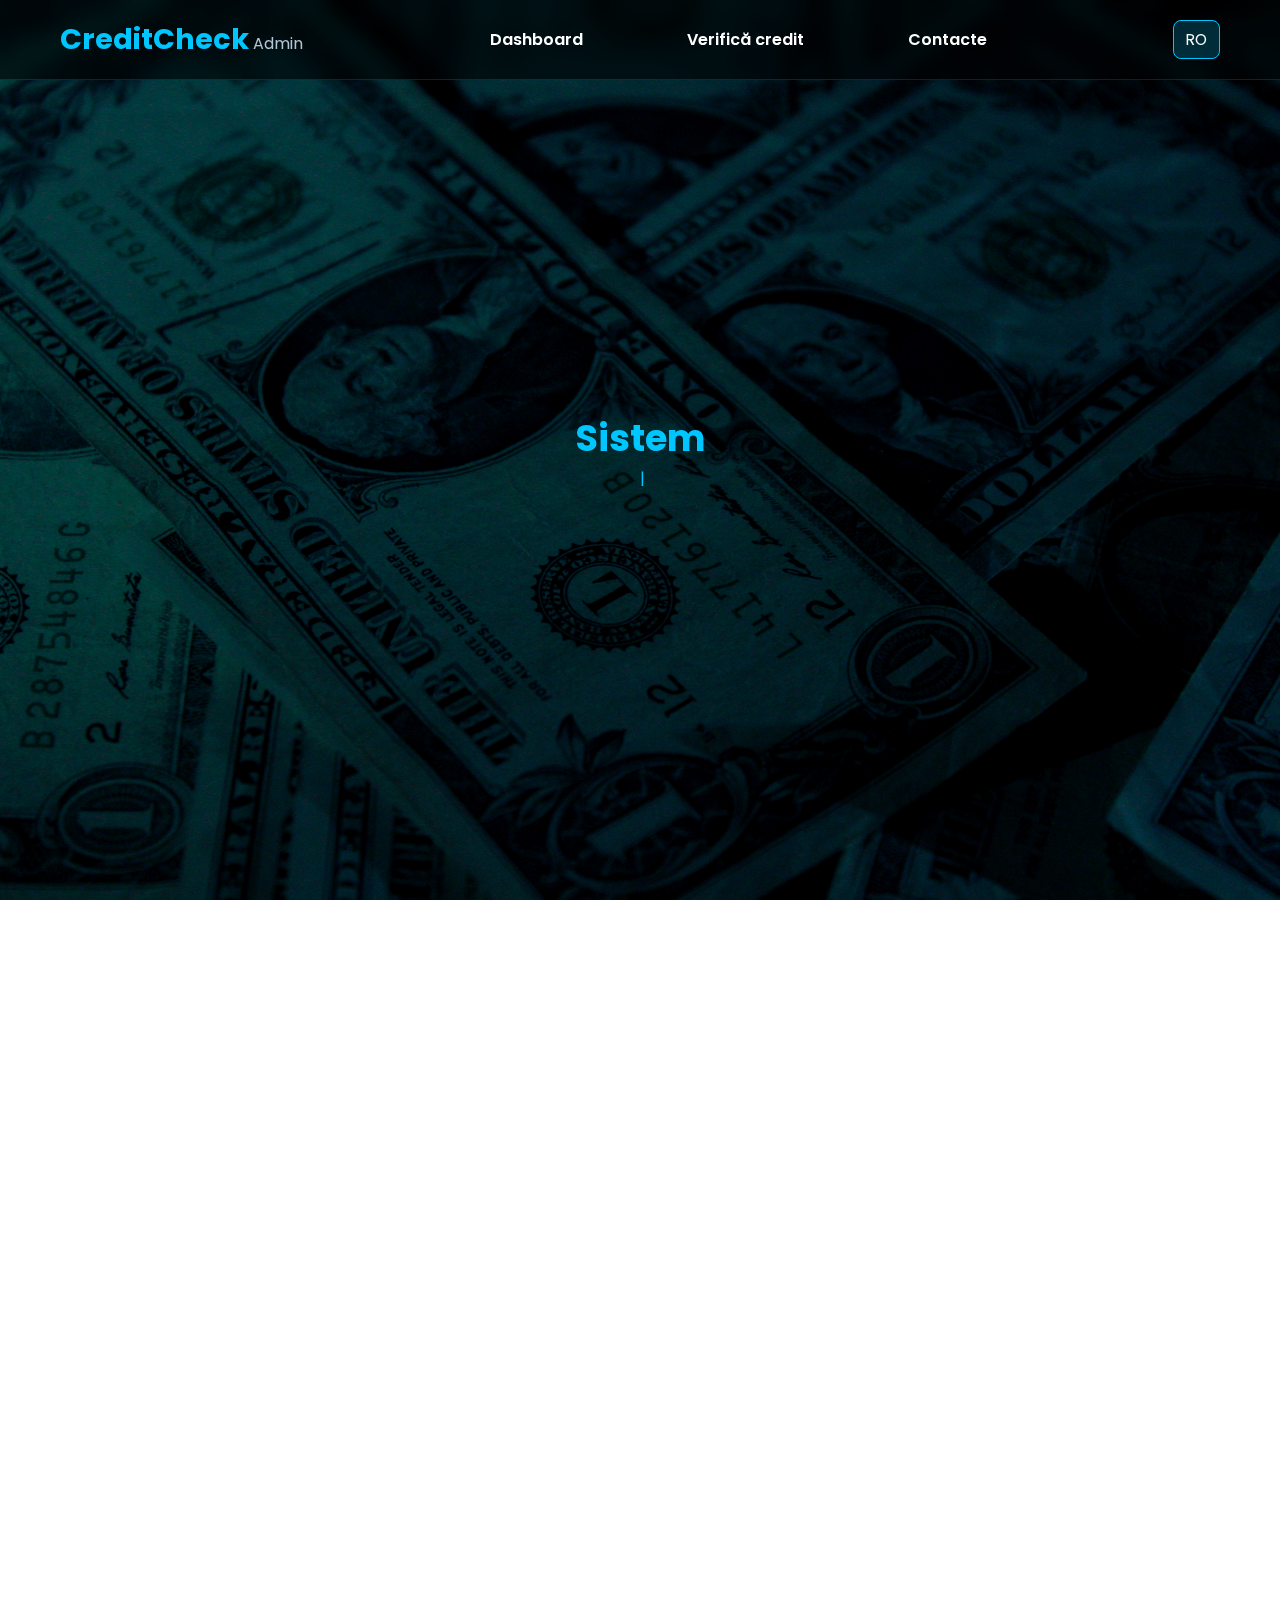
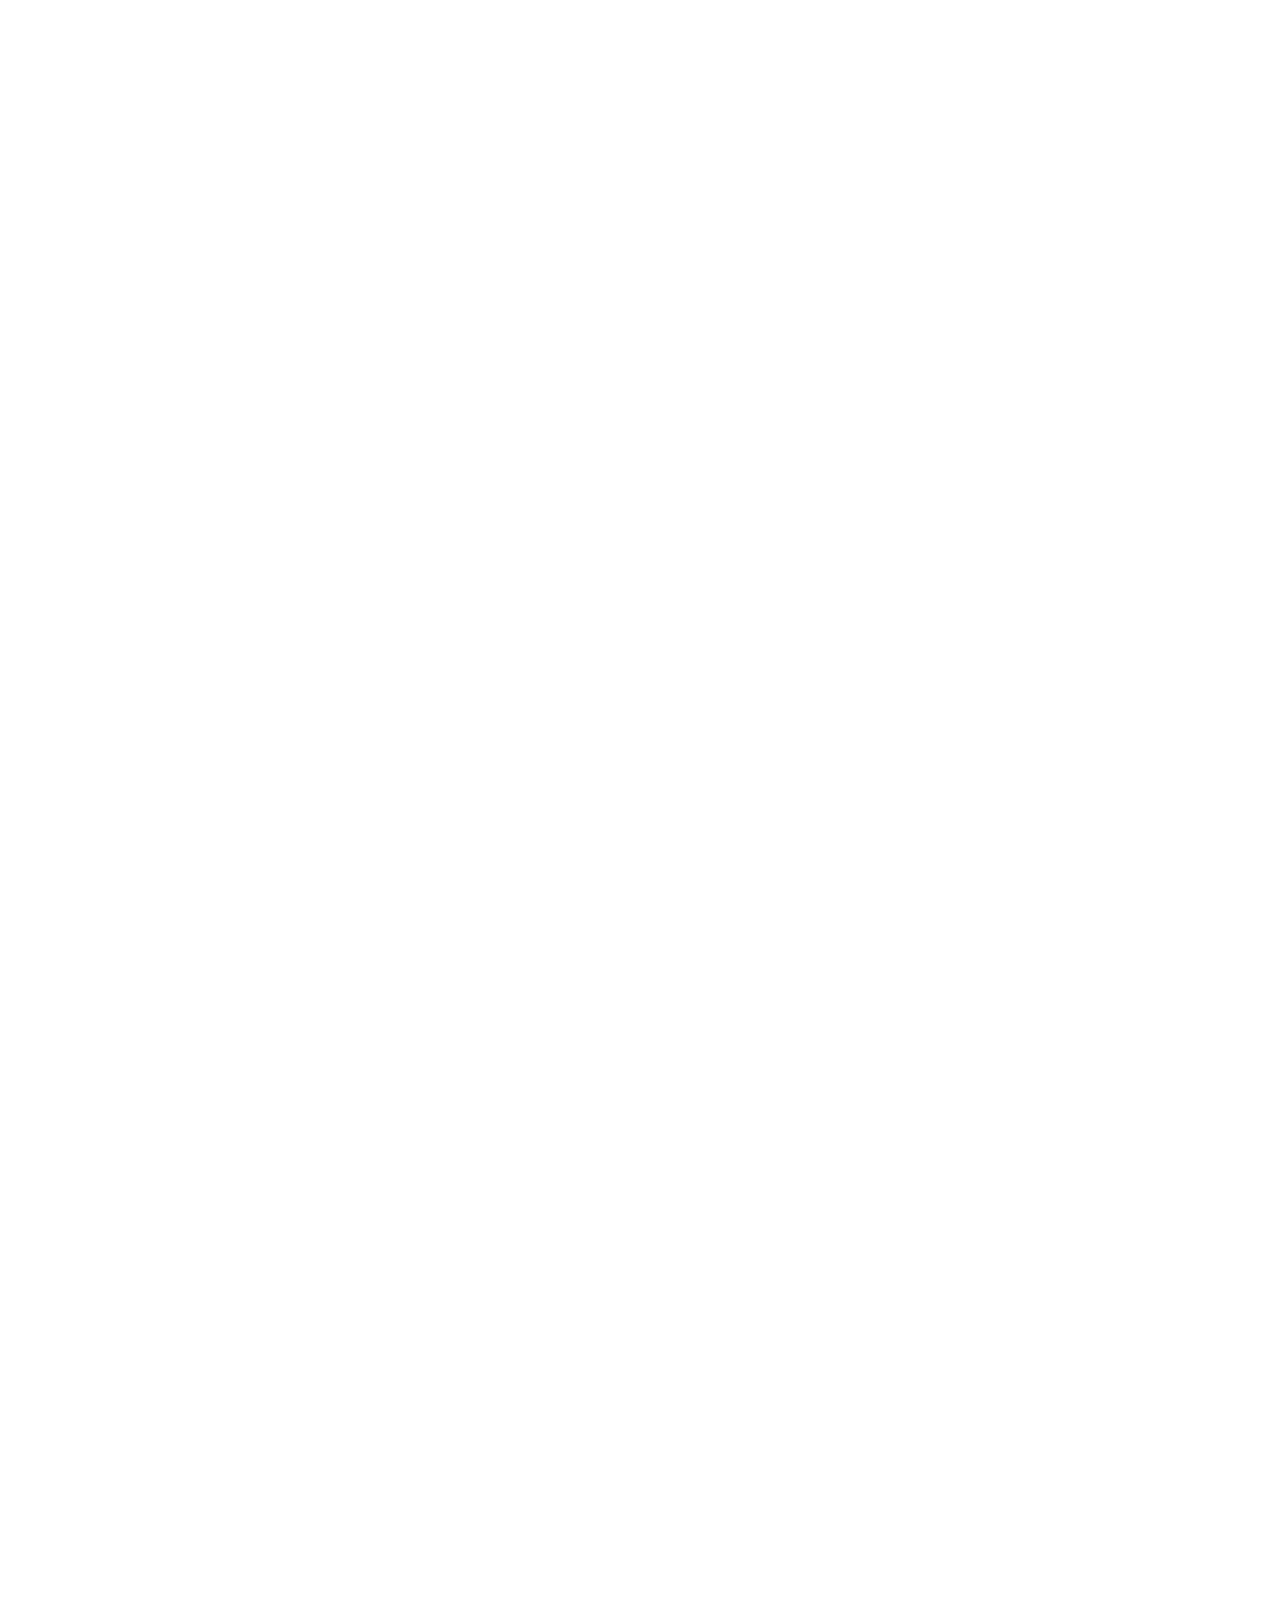
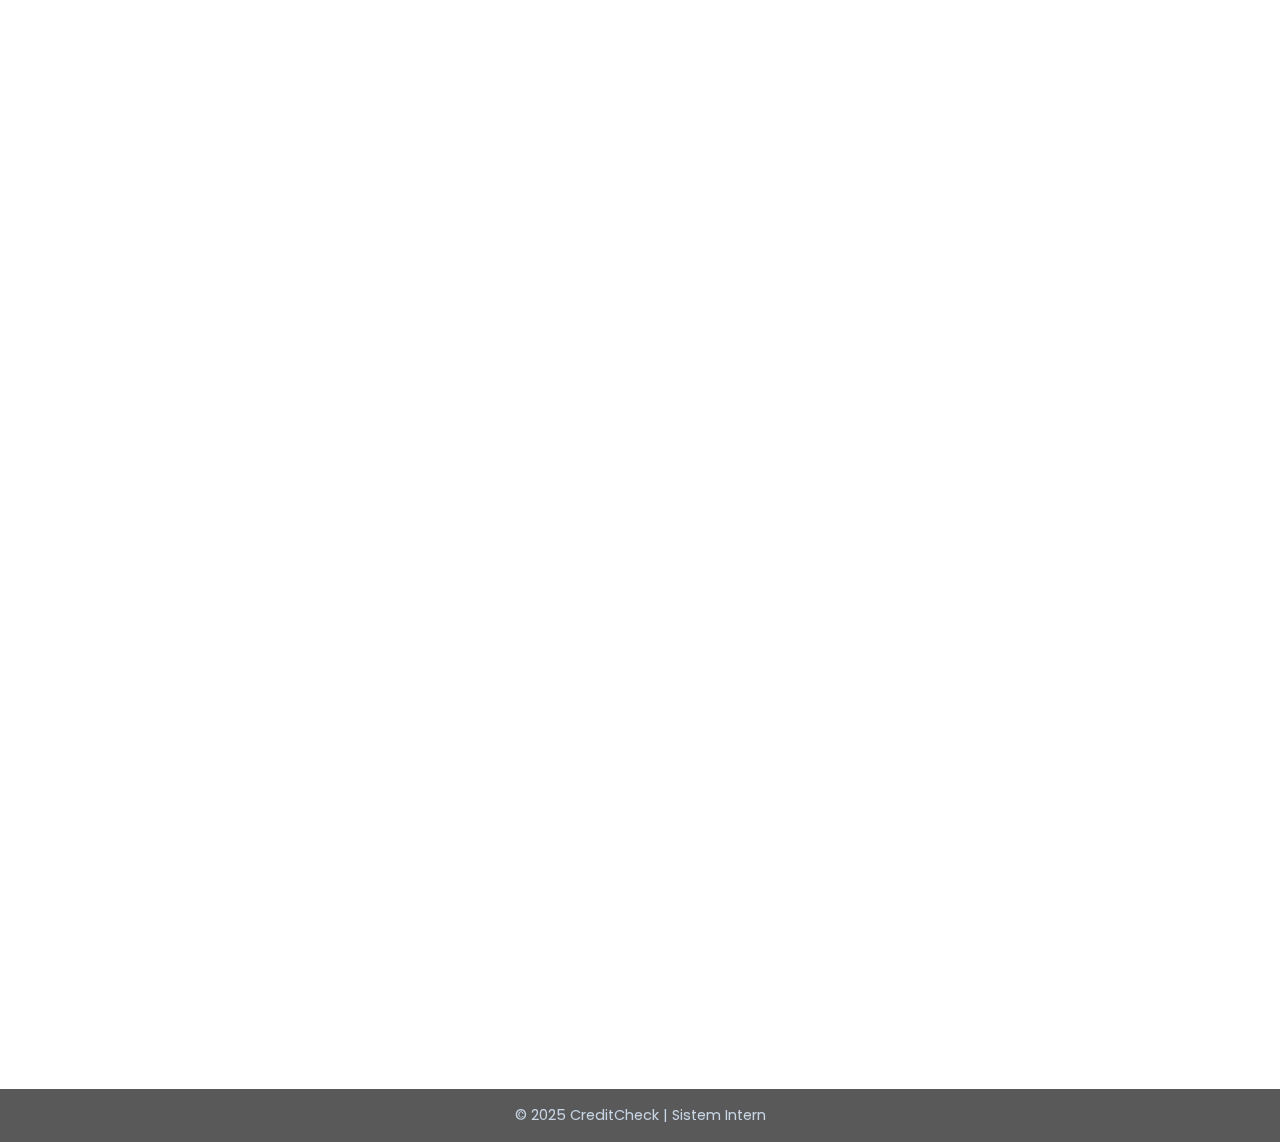
<file: index.html>
<!DOCTYPE html>
<html lang="ro">
<head>
  <meta charset="UTF-8">
  <meta name="viewport" content="width=device-width, initial-scale=1.0">
  <title>CreditCheck – Sistem Intern</title>
  <link href="https://fonts.googleapis.com/css2?family=Poppins:wght@300;500;700&display=swap" rel="stylesheet">
  <link rel="stylesheet" href="style.css">
  <script defer src="script.js"></script>
</head>
<body>
  <header class="navbar" id="navbar">
    <div class="logo">CreditCheck<span class="sub"> Admin</span></div>
    <nav id="menu">
      <button data-key="dashboard" type="button"></button>
      <button data-key="form" type="button"></button>
      <button data-key="contact" type="button"></button>
    </nav>
    <div id="language-switch">
      <select id="language-selector" onchange="setLanguage(this.value)">
        <option value="ro">RO</option>
        <option value="en">EN</option>
        <option value="ru">RU</option>
      </select>
    </div>
  </header>

  <section id="dashboard" class="fade">
    <div class="content home-content">
      <h1 id="welcome-text"></h1><span class="cursor">|</span>
    </div>
  </section>

  <section id="form" class="fade">
    <div class="content">
      <h2 id="form-title"></h2>
      
      <div class="info-banner" id="info-banner"></div>
      
      <form id="loanForm">
        <div class="section">
          <h2 class="section-title" id="section-client">Informații Client</h2>
          
          <div class="form-row">
            <div class="form-group">
              <label for="segment"><span id="label-segment">Segment Client</span> <span class="required">*</span></label>
              <select id="segment" name="segment" required>
                <option value="" id="opt-select-segment">Selectați segmentul</option>
                <option value="Retail" id="opt-retail">Retail</option>
                <option value="Micro" id="opt-micro">Micro</option>
                <option value="SME" id="opt-sme">IMM (Small and Medium Enterprise)</option>
              </select>
            </div>

            <div class="form-group">
              <label for="region"><span id="label-region">Regiunea</span> <span class="required">*</span></label>
              <select id="region" name="region" required>
                <option value="" id="opt-select-region">Selectați regiunea</option>
                <option value="Chișinău">Chișinău</option>
                <option value="Bălți">Bălți</option>
                <option value="UTA Găgăuzia">UTA Găgăuzia</option>
                <option value="Anenii Noi">Anenii Noi</option>
                <option value="Basarabeasca">Basarabeasca</option>
                <option value="Briceni">Briceni</option>
                <option value="Cahul">Cahul</option>
                <option value="Cantemir">Cantemir</option>
                <option value="Cimișlia">Cimișlia</option>
                <option value="Criuleni">Criuleni</option>
                <option value="Călărași">Călărași</option>
                <option value="Căușeni">Căușeni</option>
                <option value="Dondușeni">Dondușeni</option>
                <option value="Drochia">Drochia</option>
                <option value="Dubăsari">Dubăsari</option>
                <option value="Edineț">Edineț</option>
                <option value="Florești">Florești</option>
                <option value="Fălești">Fălești</option>
                <option value="Glodeni">Glodeni</option>
                <option value="Hîncești">Hîncești</option>
                <option value="Ialoveni">Ialoveni</option>
                <option value="Leova">Leova</option>
                <option value="Nisporeni">Nisporeni</option>
                <option value="Ocnița">Ocnița</option>
                <option value="Orhei">Orhei</option>
                <option value="Rezina">Rezina</option>
                <option value="Rîșcani">Rîșcani</option>
                <option value="Soroca">Soroca</option>
                <option value="Strășeni">Strășeni</option>
                <option value="Sîngerei">Sîngerei</option>
                <option value="Taraclia">Taraclia</option>
                <option value="Telenești">Telenești</option>
                <option value="Ungheni">Ungheni</option>
                <option value="Șoldănești">Șoldănești</option>
                <option value="Ștefan Vodă">Ștefan Vodă</option>
              </select>
            </div>
          </div>

          <div class="form-row">
            <div class="form-group">
              <label><span id="label-urban">Tip Reședință</span> <span class="required">*</span></label>
              <div class="checkbox-group">
                <input type="checkbox" id="urban" name="urban" value="1">
                <label for="urban" id="label-urban-check">Urban (bifați dacă client din zona urbană)</label>
              </div>
            </div>

            <div class="form-group">
              <label for="employer_sector"><span id="label-employer">Sector de Angajare</span> <span class="required">*</span></label>
              <select id="employer_sector" name="employer_sector" required>
                <option value="" id="opt-select-employer">Selectați sectorul</option>
                <option value="Public" id="opt-public">Public</option>
                <option value="Private" id="opt-private">Privat</option>
                <option value="Agriculture" id="opt-agriculture">Agricultură</option>
                <option value="Trade" id="opt-trade">Comerț</option>
                <option value="Construction" id="opt-construction">Construcții</option>
                <option value="IT" id="opt-it">IT</option>
                <option value="Services" id="opt-services">Servicii</option>
              </select>
            </div>
          </div>
        </div>

        <div class="section">
          <h2 class="section-title" id="section-loan">Detalii Împrumut</h2>
          
          <div class="form-row">
            <div class="form-group">
              <label for="loan_type"><span id="label-loan-type">Tip Credit</span> <span class="required">*</span></label>
              <select id="loan_type" name="loan_type" required>
                <option value="" id="opt-select-loan">Selectați tipul</option>
                <option value="Consumer" id="opt-consumer">Consum</option>
                <option value="Mortgage" id="opt-mortgage">Ipotecar</option>
                <option value="Auto" id="opt-auto">Auto</option>
                <option value="SME Working Capital" id="opt-sme-wc">Capital de Lucru IMM</option>
                <option value="SME Investment" id="opt-sme-inv">Investiții IMM</option>
                <option value="Agri Seasonal" id="opt-agri">Agricol Sezonier</option>
              </select>
            </div>

            <div class="form-group">
              <label for="currency"><span id="label-currency">Moneda</span> <span class="required">*</span></label>
              <select id="currency" name="currency" required>
                <option value="" id="opt-select-currency">Selectați moneda</option>
                <option value="MDL" id="opt-mdl">MDL (Leu Moldovenesc)</option>
                <option value="EUR" id="opt-eur">EUR (Euro)</option>
                <option value="USD" id="opt-usd">USD (Dolar American)</option>
              </select>
            </div>
          </div>

          <div class="form-row">
            <div class="form-group">
              <label for="loan_amount_ccy"><span id="label-loan-amount">Suma Împrumutului</span> <span class="required">*</span></label>
              <input type="number" id="loan_amount_ccy" name="loan_amount_ccy" 
                     step="0.001" required
                     placeholder="Ex: 50000">
              <span class="help-text" id="help-loan-amount">În moneda selectată</span>
            </div>

            <div class="form-group">
              <label for="loan_amount_mdl"><span id="label-loan-amount-mdl">Suma Împrumutului (MDL)</span> <span class="required">*</span></label>
              <input type="number" id="loan_amount_mdl" name="loan_amount_mdl" 
                     step="0.001" required
                     placeholder="Ex: 50000">
              <span class="help-text" id="help-loan-amount-mdl">Suma în MDL</span>
            </div>
          </div>

          <div class="form-row">
            <div class="form-group">
              <label for="tenor_months"><span id="label-tenor">Perioada (luni)</span> <span class="required">*</span></label>
              <input type="number" id="tenor_months" name="tenor_months" 
                     required
                     placeholder="Ex: 24">
              <span class="help-text" id="help-tenor">Perioada în luni</span>
            </div>

            <div class="form-group">
              <label for="interest_rate_annual"><span id="label-interest">Rata Dobânzii Anuală (%)</span> <span class="required">*</span></label>
              <input type="number" id="interest_rate_annual" name="interest_rate_annual" 
                     step="0.001" required
                     placeholder="Ex: 8.5">
              <span class="help-text" id="help-interest">Rata anuală în procente</span>
            </div>
          </div>

          <div class="form-row">
            <div class="form-group">
              <label for="origination_date"><span id="label-orig-date">Data Acordării</span> <span class="required">*</span></label>
              <input type="date" id="origination_date" name="origination_date" required>
            </div>

            <div class="form-group">
              <label for="inflation_at_origination"><span id="label-inflation">Inflație la Acordare (%)</span> <span class="required">*</span></label>
              <input type="number" id="inflation_at_origination" name="inflation_at_origination" 
                     step="0.001" required
                     placeholder="Ex: 7.5">
              <span class="help-text" id="help-inflation">Rata inflației la momentul acordării</span>
            </div>
          </div>

          <div class="form-row">
            <div class="form-group">
              <label for="policy_rate_at_origination"><span id="label-policy-rate">Rata Politicii Monetare (%)</span> <span class="required">*</span></label>
              <input type="number" id="policy_rate_at_origination" name="policy_rate_at_origination" 
                     step="0.001" required
                     placeholder="Ex: 6.5">
              <span class="help-text" id="help-policy-rate">Rata BNM la momentul acordării</span>
            </div>
          </div>
        </div>

        <div class="section">
          <h2 class="section-title" id="section-collateral">Garanții</h2>
          
          <div class="form-row">
            <div class="form-group">
              <label for="collateral_type"><span id="label-collateral-type">Tip Garanție</span></label>
              <select id="collateral_type" name="collateral_type">
                <option value="" id="opt-no-collateral">Fără garanție</option>
                <option value="Guarantor" id="opt-guarantor-coll">Garanție Personală</option>
                <option value="Car" id="opt-car">Autovehicul</option>
                <option value="RealEstate" id="opt-realestate">Imobil</option>
                <option value="Equipment" id="opt-equipment">Echipament</option>
              </select>
            </div>

            <div class="form-group">
              <label for="ltv"><span id="label-ltv">Raport LTV (Loan-to-Value)</span> <span class="required">*</span></label>
              <input type="number" id="ltv" name="ltv" 
                     step="0.001" required
                     placeholder="Ex: 0.75">
              <span class="help-text" id="help-ltv">Raportul împrumut/valoare (0 = fără garanție)</span>
            </div>
          </div>

          <div class="form-row">
            <div class="form-group">
              <label><span id="label-guarantor">Garant Prezent</span></label>
              <div class="checkbox-group">
                <input type="checkbox" id="guarantor_present" name="guarantor_present" value="1">
                <label for="guarantor_present" id="label-guarantor-check">Client are garant</label>
              </div>
            </div>
          </div>
        </div>

        <div class="section">
          <h2 class="section-title" id="section-financial">Informații Financiare</h2>
          
          <div class="form-row">
            <div class="form-group">
              <label for="monthly_income_mdl"><span id="label-income">Venit Lunar (MDL)</span> <span class="required">*</span></label>
              <input type="number" id="monthly_income_mdl" name="monthly_income_mdl" 
                     step="0.001" required
                     placeholder="Ex: 8000">
              <span class="help-text" id="help-income">Venitul lunar în MDL</span>
            </div>

            <div class="form-group">
              <label for="remittances_share_income"><span id="label-remittances">Ponderea Remitențelor</span> <span class="required">*</span></label>
              <input type="number" id="remittances_share_income" name="remittances_share_income" 
                     step="0.001" required
                     placeholder="Ex: 0.25">
              <span class="help-text" id="help-remittances">Între 0 și 1 (25% = 0.25)</span>
            </div>
          </div>

          <div class="form-row">
            <div class="form-group">
              <label for="dti"><span id="label-dti">DTI (Debt-to-Income)</span> <span class="required">*</span></label>
              <input type="number" id="dti" name="dti" 
                     step="0.0001" required
                     placeholder="Ex: 0.35">
              <span class="help-text" id="help-dti">Raport datorii/venit</span>
            </div>

            <div class="form-group">
              <label for="pti"><span id="label-pti">PTI (Payment-to-Income)</span> <span class="required">*</span></label>
              <input type="number" id="pti" name="pti" 
                     step="0.0001" required
                     placeholder="Ex: 0.30">
              <span class="help-text" id="help-pti">Raport plată/venit</span>
            </div>
          </div>

          <div class="form-row">
            <div class="form-group">
              <label><span id="label-salary">Proiect Salarial</span></label>
              <div class="checkbox-group">
                <input type="checkbox" id="salary_project" name="salary_project" value="1">
                <label for="salary_project" id="label-salary-check">Salariul este plătit prin bancă</label>
              </div>
            </div>
          </div>
        </div>

        <div class="section">
          <h2 class="section-title" id="section-history">Istoric Credit</h2>
          
          <div class="form-row">
            <div class="form-group">
              <label for="num_loans_bureau"><span id="label-num-loans">Număr Împrumuturi Anterioare</span> <span class="required">*</span></label>
              <input type="number" id="num_loans_bureau" name="num_loans_bureau" 
                     required
                     placeholder="Ex: 2">
              <span class="help-text" id="help-num-loans">Număr de împrumuturi anterioare</span>
            </div>

            <div class="form-group">
              <label for="credit_bureau_score"><span id="label-credit-score">Scor de Credit</span> <span class="required">*</span></label>
              <input type="number" id="credit_bureau_score" name="credit_bureau_score" 
                     required
                     placeholder="Ex: 680">
              <span class="help-text" id="help-credit-score">Scor de credit (mai mare = risc mai mic)</span>
            </div>
          </div>

          <div class="form-row">
            <div class="form-group">
              <label><span id="label-arrears">Restanțe Anterioare</span></label>
              <div class="checkbox-group">
                <input type="checkbox" id="previous_dpd_30" name="previous_dpd_30" value="1">
                <label for="previous_dpd_30" id="label-dpd30">Restanță ≥30 zile</label>
              </div>
              <div class="checkbox-group" style="margin-top: 10px;">
                <input type="checkbox" id="previous_dpd_60" name="previous_dpd_60" value="1">
                <label for="previous_dpd_60" id="label-dpd60">Restanță ≥60 zile</label>
              </div>
            </div>
          </div>
        </div>

        <div class="button-group">
          <button type="reset" class="btn-secondary" id="btn-reset">Resetare</button>
          <button type="submit" class="btn-primary" id="btn-submit">Trimite Cererea</button>
        </div>
      </form>
    </div>
  </section>

  <section id="contact" class="fade">
    <div class="content">
      <h2 id="contact-title"></h2>
      <p id="contact-email"></p>
      <p id="contact-risk"></p>
      <p id="contact-it"></p>
    </div>
  </section>

  <footer>
    <p id="footer-text"></p>
  </footer>
</body>
</html>
</file>
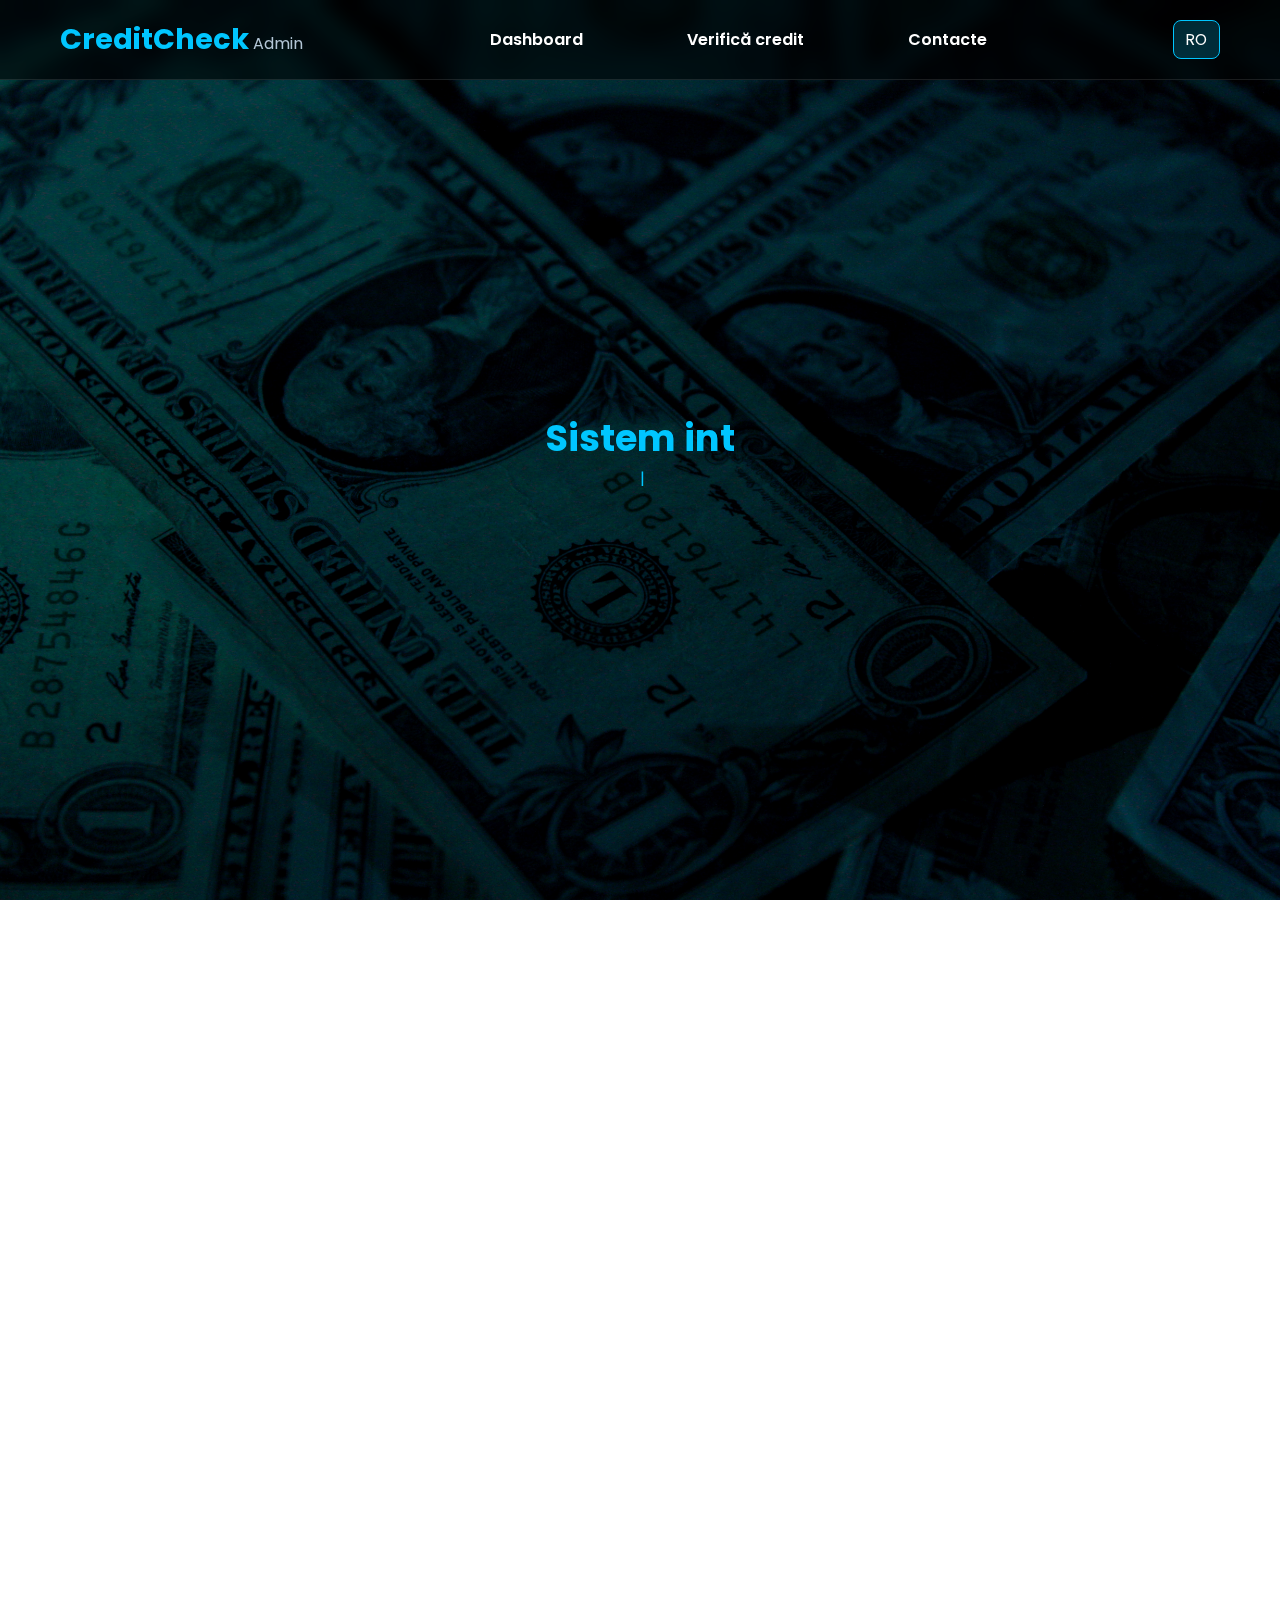
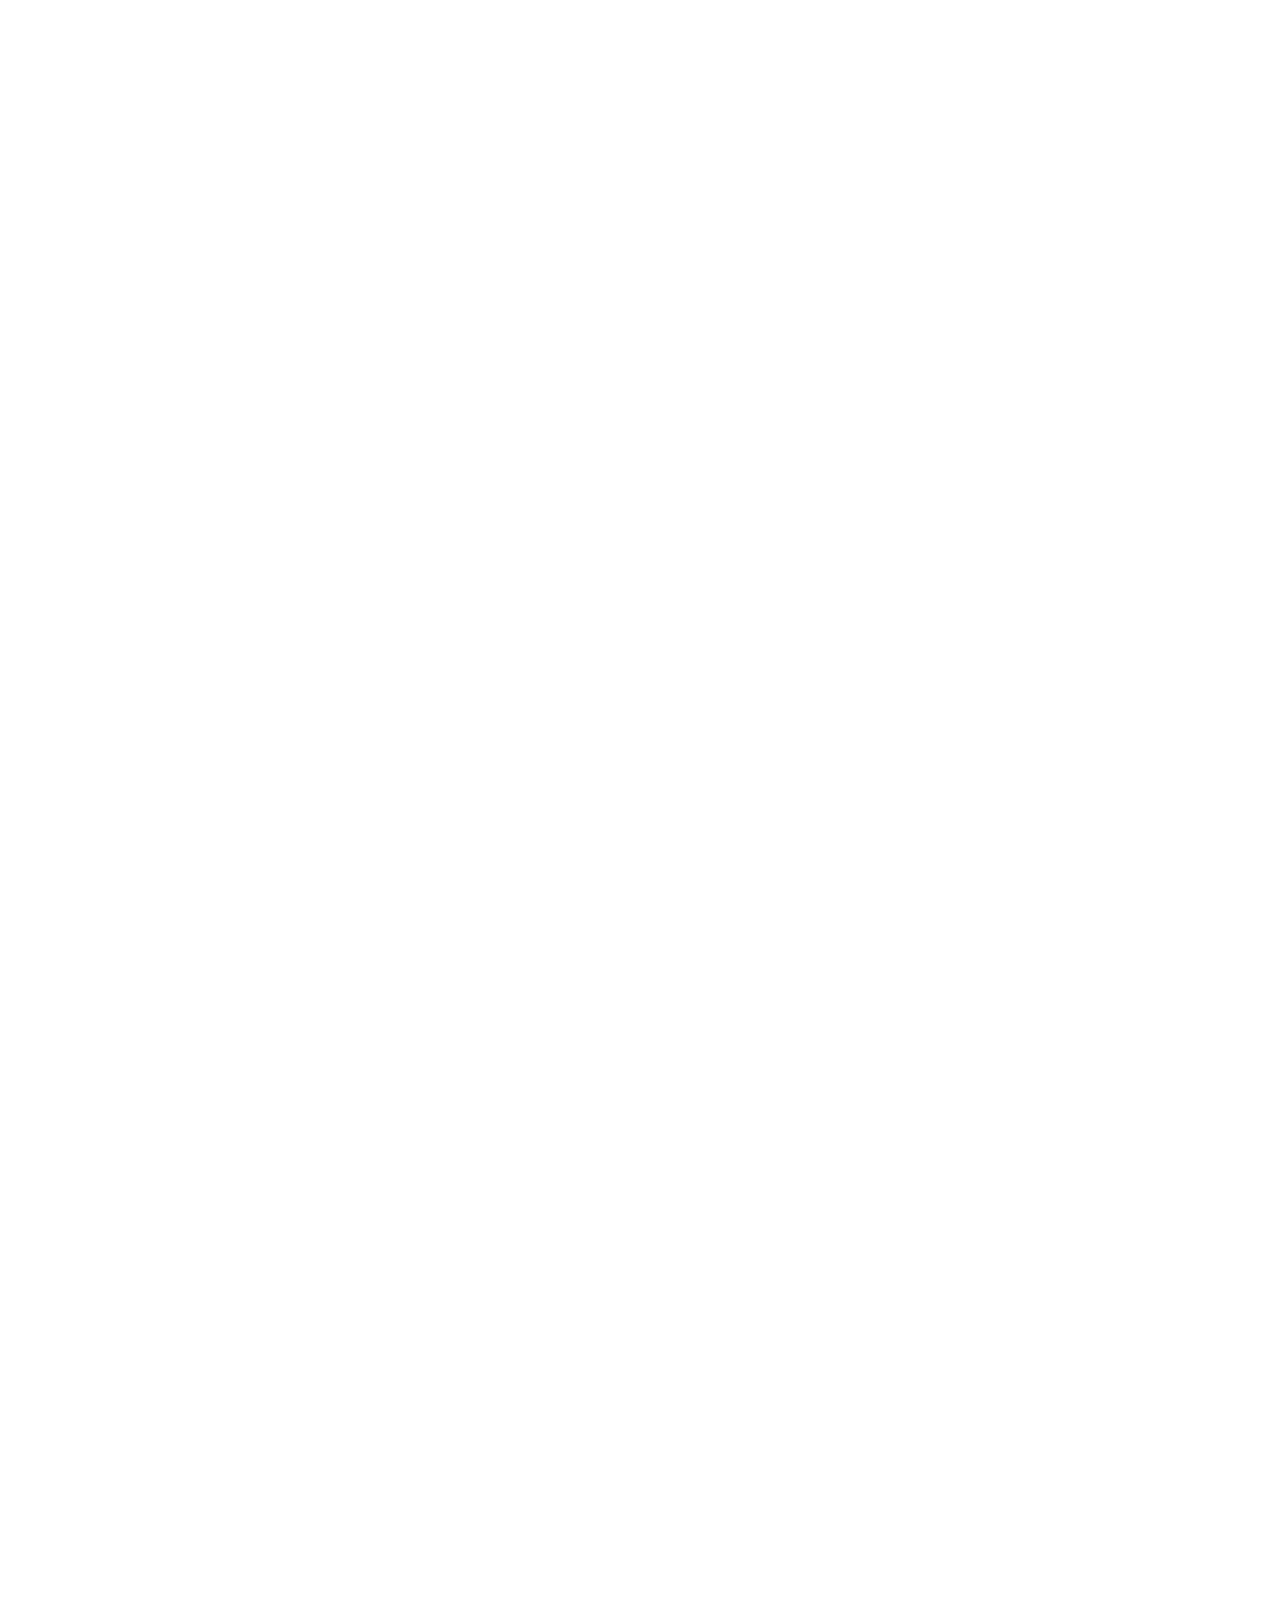
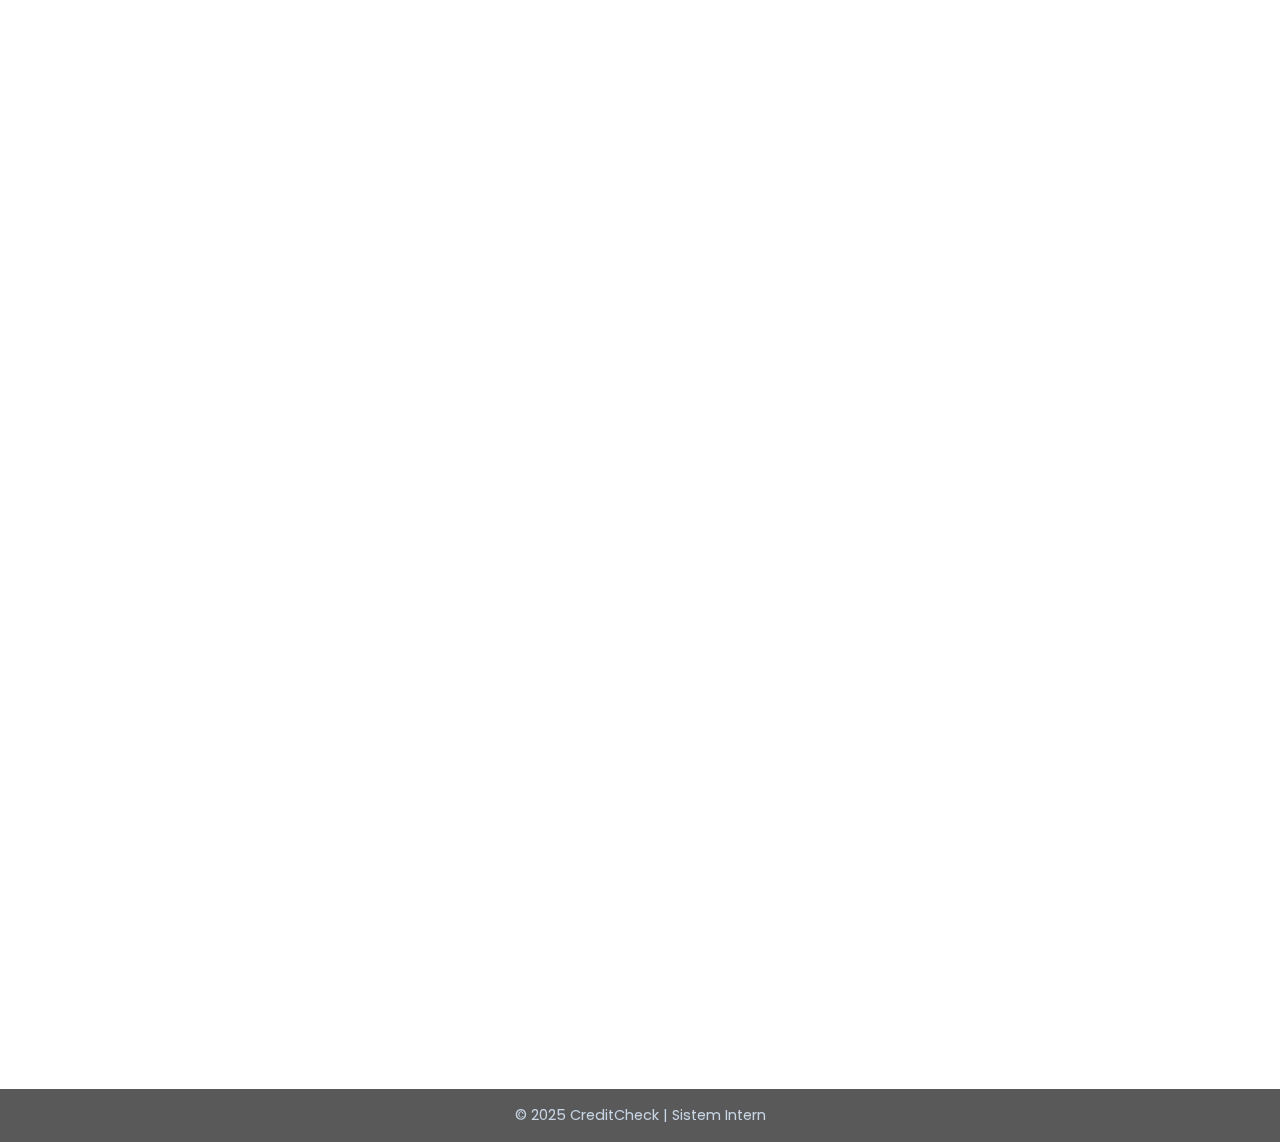
<file: rezultat.html>
<!DOCTYPE html>
<html lang="ro">
<head>
  <meta charset="UTF-8">
  <meta name="viewport" content="width=device-width, initial-scale=1.0">
  <title>Rezultat Verificare Credit - CreditCheck</title>
  <link href="https://fonts.googleapis.com/css2?family=Poppins:wght@300;500;700&display=swap" rel="stylesheet">
  <style>
    * {
      margin: 0;
      padding: 0;
      box-sizing: border-box;
      font-family: 'Poppins', sans-serif;
    }

    html {
      scroll-behavior: smooth;
    }

    body {
      color: #f3f6fb;
      overflow-x: hidden;
      position: relative;
      min-height: 100vh;
      display: flex;
      justify-content: center;
      align-items: center;
      padding: 20px;
      padding-top: 100px;
    }

    body::before {
      content: "";
      position: fixed;
      inset: 0;
      background: url("aidan-bartos-v9rZ3Yz6fSg-unsplash.jpg") center/cover no-repeat;
      z-index: -2;
      filter: brightness(0.9);
    }

    body::after {
      content: "";
      position: fixed;
      inset: 0;
      background: rgba(0, 0, 0, 0.35);
      z-index: -1;
    }

    .navbar {
      position: fixed;
      top: 0;
      left: 0;
      right: 0;
      display: flex;
      justify-content: space-between;
      align-items: center;
      padding: 15px 60px;
      background: rgba(0, 0, 0, 0.6);
      backdrop-filter: blur(10px);
      border-bottom: 1px solid rgba(255, 255, 255, 0.1);
      z-index: 1000;
    }

    .logo {
      font-size: 1.8rem;
      font-weight: 700;
      color: #00c6ff;
    }

    .logo .sub {
      font-weight: 400;
      color: #b3c6d6;
      font-size: 1rem;
    }

    #language-switch select {
      background: rgba(0, 198, 255, 0.2);
      border: 1px solid #00c6ff;
      color: white;
      padding: 8px 12px;
      border-radius: 8px;
      cursor: pointer;
      font-size: 0.95rem;
      transition: 0.3s;
      outline: none;
    }

    #language-switch select:hover {
      background: rgba(0, 198, 255, 0.3);
    }

    #language-switch select option {
      background: #1a1a2e;
      color: white;
      padding: 8px;
    }

    .container {
      max-width: 1000px;
      width: 100%;
      background: rgba(0, 0, 0, 0.3);
      border-radius: 20px;
      padding: 40px;
      border: 1px solid rgba(255, 255, 255, 0.15);
      box-shadow: 0 20px 60px rgba(0, 0, 0, 0.5);
    }

    .risk-indicator {
      background: rgba(0, 0, 0, 0.3);
      border-radius: 15px;
      padding: 30px;
      margin-bottom: 30px;
      text-align: center;
      border: 1px solid rgba(255, 255, 255, 0.15);
    }

    .risk-level {
      font-size: 2.5rem;
      font-weight: 700;
      margin: 20px 0;
    }

    .risk-low { color: #10b981; }
    .risk-medium-low { color: #3b82f6; }
    .risk-medium { color: #f59e0b; }
    .risk-high { color: #ef4444; }
    .risk-very-high { color: #dc2626; }

    .probability {
      font-size: 3rem;
      font-weight: 700;
      color: #00c6ff;
      margin: 10px 0;
    }

    .recommendation {
      background: linear-gradient(135deg, rgba(0, 198, 255, 0.2) 0%, rgba(0, 114, 255, 0.2) 100%);
      border-left: 4px solid #00c6ff;
      padding: 20px;
      border-radius: 10px;
      margin-bottom: 30px;
      font-size: 1.1rem;
    }

    .details-grid {
      display: grid;
      grid-template-columns: repeat(auto-fit, minmax(200px, 1fr));
      gap: 20px;
      margin-bottom: 30px;
    }

    .detail-card {
      background: rgba(255, 255, 255, 0.1);
      padding: 20px;
      border-radius: 12px;
      border: 1px solid rgba(255, 255, 255, 0.3);
      transition: all 0.3s ease;
    }

    .detail-card:hover {
      transform: translateY(-2px);
      box-shadow: 0 5px 15px rgba(0, 198, 255, 0.2);
      border-color: #00c6ff;
      background: rgba(255, 255, 255, 0.15);
    }

    .detail-label {
      color: #94a3b8;
      font-size: 0.85rem;
      margin-bottom: 8px;
      text-transform: uppercase;
      letter-spacing: 0.5px;
    }

    .detail-value {
      font-size: 1.3rem;
      font-weight: 600;
      color: #f3f6fb;
    }

    .model-card {
      background: linear-gradient(135deg, rgba(0, 198, 255, 0.1) 0%, rgba(0, 114, 255, 0.1) 100%);
      padding: 20px;
      border-radius: 12px;
      border: 1px solid rgba(0, 198, 255, 0.3);
    }

    .model-name {
      color: #00c6ff;
      font-size: 0.9rem;
      font-weight: 600;
      margin-bottom: 10px;
      text-transform: uppercase;
      letter-spacing: 1px;
    }

    .model-probability {
      font-size: 2rem;
      font-weight: 700;
      color: #f3f6fb;
    }

    .section-title {
      font-size: 1.4rem;
      color: #00c6ff;
      margin: 30px 0 20px 0;
      padding-bottom: 10px;
      border-bottom: 2px solid rgba(0, 198, 255, 0.3);
    }

    .button-group {
      display: flex;
      gap: 15px;
      justify-content: center;
      margin-top: 40px;
      flex-wrap: wrap;
    }

    .btn {
      padding: 12px 30px;
      border: none;
      border-radius: 8px;
      font-size: 1rem;
      font-weight: 600;
      cursor: pointer;
      transition: all 0.3s ease;
      text-decoration: none;
      display: inline-block;
    }

    .btn-primary {
      background: linear-gradient(135deg, #00c6ff 0%, #0072ff 100%);
      color: white;
    }

    .btn-primary:hover {
      transform: translateY(-2px);
      box-shadow: 0 10px 25px rgba(0, 198, 255, 0.4);
    }

    .btn-secondary {
      background: transparent;
      color: #00c6ff;
      border: 2px solid #00c6ff;
    }

    .btn-secondary:hover {
      background: rgba(0, 198, 255, 0.1);
    }

    .info-badge {
      display: inline-block;
      padding: 5px 12px;
      border-radius: 15px;
      font-size: 0.85rem;
      font-weight: 600;
      background: rgba(0, 198, 255, 0.2);
      color: #00c6ff;
      border: 1px solid rgba(0, 198, 255, 0.4);
    }

    .meta-info {
      text-align: center;
      color: #94a3b8;
      font-size: 0.9rem;
      margin-top: 10px;
    }

    @media (max-width: 768px) {
      .navbar {
        padding: 15px 20px;
        flex-wrap: wrap;
        gap: 10px;
      }

      .container {
        padding: 25px;
      }

      .probability {
        font-size: 2.5rem;
      }

      .risk-level {
        font-size: 2rem;
      }

      .details-grid {
        grid-template-columns: 1fr;
      }

      .button-group {
        flex-direction: column;
      }

      .btn {
        width: 100%;
      }
    }

    @media print {
      .button-group, .navbar {
        display: none;
      }
      
      body {
        background: white;
        color: black;
      }
      
      .container {
        box-shadow: none;
        border: 1px solid #ccc;
      }
    }
  </style>
</head>
<body>
  <header class="navbar">
    <div class="logo">CreditCheck<span class="sub"> Admin</span></div>
    <div style="color: #94a3b8; font-size: 0.95rem;" id="page-subtitle">
      Rezultat Verificare Credit
    </div>
    <div id="language-switch">
      <select id="language-selector" onchange="setLanguage(this.value)">
        <option value="ro">RO</option>
        <option value="en">EN</option>
        <option value="ru">RU</option>
      </select>
    </div>
  </header>

  <div class="container">
    <div class="risk-indicator">
      <div style="color: #94a3b8; font-size: 0.9rem; text-transform: uppercase; letter-spacing: 1px;" id="npl-label">
        Probabilitate NPL (Non-Performing Loan)
      </div>
      <div class="probability" id="npl-probability">---%</div>
      <div class="risk-level" id="risk-level">---</div>
      <div class="meta-info">
        <div style="margin-top: 15px;">
          <span id="prediction-label">Predicție Clasă:</span> <span id="predictie-clasa" class="info-badge">---</span>
        </div>
      </div>
    </div>

    <div class="section-title" id="models-title">Predicții Modele Individuale (Ensemble)</div>
    <div class="details-grid" id="models-grid">
    </div>

    <div class="section-title" id="credit-details-title">Detalii Credit</div>
    <div class="details-grid">
      <div class="detail-card">
        <div class="detail-label" id="label-loan-amount">Suma Credit (MDL)</div>
        <div class="detail-value" id="loan-amount">---</div>
      </div>
      <div class="detail-card">
        <div class="detail-label" id="label-monthly-income">Venit Lunar (MDL)</div>
        <div class="detail-value" id="monthly-income">---</div>
      </div>
      <div class="detail-card">
        <div class="detail-label" id="label-credit-score">Scor Credit</div>
        <div class="detail-value" id="credit-score">---</div>
      </div>
      <div class="detail-card">
        <div class="detail-label" id="label-tenor">Perioadă (luni)</div>
        <div class="detail-value" id="tenor">---</div>
      </div>
    </div>

    <div class="section-title" id="financial-indicators-title">Indicatori Financiari</div>
    <div class="details-grid">
      <div class="detail-card">
        <div class="detail-label" id="label-dti">DTI (Debt-to-Income)</div>
        <div class="detail-value" id="dti">---</div>
      </div>
      <div class="detail-card">
        <div class="detail-label" id="label-pti">PTI (Payment-to-Income)</div>
        <div class="detail-value" id="pti">---</div>
      </div>
      <div class="detail-card">
        <div class="detail-label" id="label-ltv">LTV (Loan-to-Value)</div>
        <div class="detail-value" id="ltv">---</div>
      </div>
      <div class="detail-card">
        <div class="detail-label" id="label-interest-rate">Dobândă Anuală</div>
        <div class="detail-value" id="interest-rate">---</div>
      </div>
    </div>

    <div class="section-title" id="client-info-title">Informații Client</div>
    <div class="details-grid">
      <div class="detail-card">
        <div class="detail-label" id="label-segment">Segment</div>
        <div class="detail-value" id="segment">---</div>
      </div>
      <div class="detail-card">
        <div class="detail-label" id="label-region">Regiune</div>
        <div class="detail-value" id="region">---</div>
      </div>
      <div class="detail-card">
        <div class="detail-label" id="label-loan-type">Tip Credit</div>
        <div class="detail-value" id="loan-type">---</div>
      </div>
      <div class="detail-card">
        <div class="detail-label" id="label-currency">Monedă</div>
        <div class="detail-value" id="currency">---</div>
      </div>
    </div>

    <div class="button-group">
      <a href="index.html" class="btn btn-secondary" id="btn-back">Înapoi la Formular</a>
      <button onclick="window.print()" class="btn btn-primary" id="btn-print">Printează Raport</button>
    </div>
  </div>

  <script>
    const translations = {
      ro: {
        pageSubtitle: 'Rezultat Verificare Credit',
        nplLabel: 'Probabilitate NPL (Non-Performing Loan)',
        predictionLabel: 'Predicție Clasă:',
        npl: 'NPL',
        nonNpl: 'Non-NPL',
        modelsTitle: 'Predicții Modele Individuale (Ensemble)',
        creditDetailsTitle: 'Detalii Credit',
        financialIndicatorsTitle: 'Indicatori Financiari',
        clientInfoTitle: 'Informații Client',
        labelLoanAmount: 'Suma Credit (MDL)',
        labelMonthlyIncome: 'Venit Lunar (MDL)',
        labelCreditScore: 'Scor Credit',
        labelTenor: 'Perioadă (luni)',
        labelDti: 'DTI (Debt-to-Income)',
        labelPti: 'PTI (Payment-to-Income)',
        labelLtv: 'LTV (Loan-to-Value)',
        labelInterestRate: 'Dobândă Anuală',
        labelSegment: 'Segment',
        labelRegion: 'Regiune',
        labelLoanType: 'Tip Credit',
        labelCurrency: 'Monedă',
        btnBack: 'Înapoi la Formular',
        btnPrint: 'Printează Raport',
        months: 'luni',
        riskLow: 'Scăzut',
        riskMediumLow: 'Mediu-Scăzut',
        riskMedium: 'Mediu',
        riskHigh: 'Ridicat',
        riskVeryHigh: 'Foarte Ridicat',
        noDataError: 'Nu există date disponibile. Vă rugăm să completați formularul mai întâi.',
        processingError: 'Eroare la procesarea datelor. Vă rugăm să încercați din nou.'
      },
      en: {
        pageSubtitle: 'Credit Verification Result',
        nplLabel: 'NPL Probability (Non-Performing Loan)',
        predictionLabel: 'Class Prediction:',
        npl: 'NPL',
        nonNpl: 'Non-NPL',
        modelsTitle: 'Individual Model Predictions (Ensemble)',
        creditDetailsTitle: 'Credit Details',
        financialIndicatorsTitle: 'Financial Indicators',
        clientInfoTitle: 'Client Information',
        labelLoanAmount: 'Loan Amount (MDL)',
        labelMonthlyIncome: 'Monthly Income (MDL)',
        labelCreditScore: 'Credit Score',
        labelTenor: 'Period (months)',
        labelDti: 'DTI (Debt-to-Income)',
        labelPti: 'PTI (Payment-to-Income)',
        labelLtv: 'LTV (Loan-to-Value)',
        labelInterestRate: 'Annual Interest',
        labelSegment: 'Segment',
        labelRegion: 'Region',
        labelLoanType: 'Loan Type',
        labelCurrency: 'Currency',
        btnBack: 'Back to Form',
        btnPrint: 'Print Report',
        months: 'months',
        riskLow: 'Low',
        riskMediumLow: 'Medium-Low',
        riskMedium: 'Medium',
        riskHigh: 'High',
        riskVeryHigh: 'Very High',
        noDataError: 'No data available. Please complete the form first.',
        processingError: 'Error processing data. Please try again.'
      },
      ru: {
        pageSubtitle: 'Результат Проверки Кредита',
        nplLabel: 'Вероятность NPL (Неработающий Кредит)',
        predictionLabel: 'Предсказание Класса:',
        npl: 'NPL',
        nonNpl: 'Не-NPL',
        modelsTitle: 'Предсказания Отдельных Моделей (Ансамбль)',
        creditDetailsTitle: 'Детали Кредита',
        financialIndicatorsTitle: 'Финансовые Показатели',
        clientInfoTitle: 'Информация о Клиенте',
        labelLoanAmount: 'Сумма Кредита (MDL)',
        labelMonthlyIncome: 'Месячный Доход (MDL)',
        labelCreditScore: 'Кредитный Рейтинг',
        labelTenor: 'Период (месяцы)',
        labelDti: 'DTI (Долг к Доходу)',
        labelPti: 'PTI (Платеж к Доходу)',
        labelLtv: 'LTV (Кредит к Стоимости)',
        labelInterestRate: 'Годовая Процентная Ставка',
        labelSegment: 'Сегмент',
        labelRegion: 'Регион',
        labelLoanType: 'Тип Кредита',
        labelCurrency: 'Валюта',
        btnBack: 'Назад к Форме',
        btnPrint: 'Печать Отчета',
        months: 'месяцев',
        riskLow: 'Низкий',
        riskMediumLow: 'Средне-Низкий',
        riskMedium: 'Средний',
        riskHigh: 'Высокий',
        riskVeryHigh: 'Очень Высокий',
        noDataError: 'Нет доступных данных. Пожалуйста, заполните форму сначала.',
        processingError: 'Ошибка при обработке данных. Пожалуйста, попробуйте снова.'
      }
    };

    let currentLang = 'ro';

    function setLanguage(lang) {
      currentLang = lang;
      localStorage.setItem('creditCheckLanguage', lang);
      
      const t = translations[lang];
      document.documentElement.lang = lang;
      
      document.getElementById('page-subtitle').textContent = t.pageSubtitle;
      document.getElementById('npl-label').textContent = t.nplLabel;
      document.getElementById('prediction-label').textContent = t.predictionLabel;
      document.getElementById('models-title').textContent = t.modelsTitle;
      document.getElementById('credit-details-title').textContent = t.creditDetailsTitle;
      document.getElementById('financial-indicators-title').textContent = t.financialIndicatorsTitle;
      document.getElementById('client-info-title').textContent = t.clientInfoTitle;
      
      document.getElementById('label-loan-amount').textContent = t.labelLoanAmount;
      document.getElementById('label-monthly-income').textContent = t.labelMonthlyIncome;
      document.getElementById('label-credit-score').textContent = t.labelCreditScore;
      document.getElementById('label-tenor').textContent = t.labelTenor;
      document.getElementById('label-dti').textContent = t.labelDti;
      document.getElementById('label-pti').textContent = t.labelPti;
      document.getElementById('label-ltv').textContent = t.labelLtv;
      document.getElementById('label-interest-rate').textContent = t.labelInterestRate;
      document.getElementById('label-segment').textContent = t.labelSegment;
      document.getElementById('label-region').textContent = t.labelRegion;
      document.getElementById('label-loan-type').textContent = t.labelLoanType;
      document.getElementById('label-currency').textContent = t.labelCurrency;
      
      document.getElementById('btn-back').textContent = t.btnBack;
      document.getElementById('btn-print').textContent = t.btnPrint;
      
      document.getElementById('language-selector').value = lang;
      
      updateRiskLevelTranslation();
    }

    function updateRiskLevelTranslation() {
      const riskLevelEl = document.getElementById('risk-level');
      if (riskLevelEl && riskLevelEl.dataset.originalRisk) {
        const t = translations[currentLang];
        const riskMap = {
          'Scăzut': t.riskLow,
          'Mediu-Scăzut': t.riskMediumLow,
          'Mediu': t.riskMedium,
          'Ridicat': t.riskHigh,
          'Foarte Ridicat': t.riskVeryHigh,
          'Low': t.riskLow,
          'Medium-Low': t.riskMediumLow,
          'Medium': t.riskMedium,
          'High': t.riskHigh,
          'Very High': t.riskVeryHigh,
          'Низкий': t.riskLow,
          'Средне-Низкий': t.riskMediumLow,
          'Средний': t.riskMedium,
          'Высокий': t.riskHigh,
          'Очень Высокий': t.riskVeryHigh
        };
        riskLevelEl.textContent = riskMap[riskLevelEl.dataset.originalRisk] || riskLevelEl.dataset.originalRisk;
      }
      
      const predictieClasaEl = document.getElementById('predictie-clasa');
      if (predictieClasaEl && predictieClasaEl.dataset.originalClass) {
        const t = translations[currentLang];
        predictieClasaEl.textContent = predictieClasaEl.dataset.originalClass === '1' ? t.npl : t.nonNpl;
      }
    }

    window.addEventListener('DOMContentLoaded', () => {
      const savedLang = localStorage.getItem('creditCheckLanguage') || 'ro';
      setLanguage(savedLang);

      const resultData = localStorage.getItem('creditCheckResult');
      const requestData = localStorage.getItem('creditCheckRequest');

      if (!resultData || !requestData) {
        const t = translations[currentLang];
        alert(t.noDataError);
        window.location.href = 'index.html';
        return;
      }

      try {
        const result = JSON.parse(resultData);
        const request = JSON.parse(requestData);

        console.log('Result:', result);
        console.log('Request:', request);

        const nplProb = (result.probabilitate_npl * 100).toFixed(2);
        document.getElementById('npl-probability').textContent = nplProb + '%';

        const riskLevelEl = document.getElementById('risk-level');
        const riskLevel = result.categorie_risc;
        riskLevelEl.dataset.originalRisk = riskLevel;
        
        const riskClassMap = {
          'Scăzut': 'risk-low',
          'Mediu-Scăzut': 'risk-medium-low',
          'Mediu': 'risk-medium',
          'Ridicat': 'risk-high',
          'Foarte Ridicat': 'risk-very-high'
        };
        
        riskLevelEl.className = 'risk-level ' + (riskClassMap[riskLevel] || 'risk-medium');

        const predictieClasaEl = document.getElementById('predictie-clasa');
        predictieClasaEl.dataset.originalClass = result.predictie_clasa.toString();
        
        updateRiskLevelTranslation();

        const modelsGrid = document.getElementById('models-grid');
        modelsGrid.innerHTML = '';
        
        if (result.predictii_individuale) {
          Object.entries(result.predictii_individuale).forEach(([modelName, probability]) => {
            const modelCard = document.createElement('div');
            modelCard.className = 'model-card';
            
            const probPercent = (probability * 100).toFixed(2);
            
            modelCard.innerHTML = `
              <div class="model-name">${modelName}</div>
              <div class="model-probability">${probPercent}%</div>
            `;
            
            modelsGrid.appendChild(modelCard);
          });
        }

        const t = translations[currentLang];
        
        document.getElementById('loan-amount').textContent = formatNumber(request.loan_amount_mdl) + ' MDL';
        document.getElementById('monthly-income').textContent = formatNumber(request.monthly_income_mdl) + ' MDL';
        document.getElementById('credit-score').textContent = request.credit_bureau_score;
        document.getElementById('tenor').textContent = request.tenor_months + ' ' + t.months;

        document.getElementById('dti').textContent = (request.dti * 100).toFixed(2) + '%';
        document.getElementById('pti').textContent = (request.pti * 100).toFixed(2) + '%';
        document.getElementById('ltv').textContent = (request.ltv * 100).toFixed(2) + '%';
        document.getElementById('interest-rate').textContent = request.interest_rate_annual.toFixed(2) + '%';

        document.getElementById('segment').textContent = request.segment;
        document.getElementById('region').textContent = request.region;
        document.getElementById('loan-type').textContent = request.loan_type;
        document.getElementById('currency').textContent = request.currency;

      } catch (error) {
        console.error('Eroare la procesarea datelor:', error);
        const t = translations[currentLang];
        alert(t.processingError);
        window.location.href = 'index.html';
      }
    });

    function formatNumber(num) {
      return new Intl.NumberFormat('ro-RO', {
        minimumFractionDigits: 2,
        maximumFractionDigits: 2
      }).format(num);
    }
  </script>
</body>
</html>
</file>
<file: style.css>
* {
  margin: 0;
  padding: 0;
  box-sizing: border-box;
  font-family: 'Poppins', sans-serif;
}

html {
  scroll-behavior: smooth;
}

body {
  color: #f3f6fb;
  overflow-x: hidden;
  position: relative;
  min-height: 100vh;
}

body::before {
  content: "";
  position: fixed;
  inset: 0;
  background: url("aidan-bartos-v9rZ3Yz6fSg-unsplash.jpg") center/cover no-repeat;
  z-index: -2;
  filter: brightness(0.9);
}

body::after {
  content: "";
  position: fixed;
  inset: 0;
  background: rgba(0, 0, 0, 0.35);
  z-index: -1;
}

.navbar {
  position: fixed;
  top: 0;
  left: 0;
  right: 0;
  display: flex;
  justify-content: space-between;
  align-items: center;
  padding: 15px 60px;
  background: rgba(0, 0, 0, 0.6);
  backdrop-filter: blur(10px);
  border-bottom: 1px solid rgba(255, 255, 255, 0.1);
  z-index: 1000;
}

.logo {
  font-size: 1.8rem;
  font-weight: 700;
  color: #00c6ff;
}

.logo .sub {
  font-weight: 400;
  color: #b3c6d6;
  font-size: 1rem;
}

#menu button {
  background: none;
  border: none;
  color: white;
  margin: 0 10px;
  font-size: 1rem;
  cursor: pointer;
  transition: 0.3s;
}

#menu button:hover {
  color: #00c6ff;
}

#language-switch select {
  background: rgba(0, 198, 255, 0.2);
  border: 1px solid #00c6ff;
  color: white;
  padding: 8px 12px;
  border-radius: 8px;
  cursor: pointer;
  font-size: 0.95rem;
  transition: 0.3s;
  outline: none;
}

#language-switch select:hover {
  background: rgba(0, 198, 255, 0.3);
}

#language-switch select option {
  background: #1a1a2e;
  color: white;
  padding: 8px;
}

section {
  min-height: 100vh;
  display: flex;
  justify-content: center;
  align-items: center;
  text-align: center;
  padding: 110px 20px 70px;
  background: rgba(0, 0, 0, 0.25);
}

.content {
  max-width: 1200px;
  margin: 0 auto;
}

#welcome-text {
  font-size: 2.3rem;
  font-weight: 700;
  color: #00c6ff;
}

.cursor {
  display: inline-block;
  margin-left: 4px;
  color: #00c6ff;
  animation: blink 0.8s infinite;
}

@keyframes blink {
  0%, 50% { opacity: 1; }
  50.01%, 100% { opacity: 0; }
}

#dashboard {
  align-items: center;
  padding-top: 0;
  padding-bottom: 0;
}

#form {
  align-items: flex-start;
  padding-top: 110px;
  padding-bottom: 60px;
}

.info-banner {
  background: rgba(59, 130, 246, 0.15);
  border-left: 4px solid #00c6ff;
  padding: 15px 20px;
  margin: 20px 0 30px 0;
  border-radius: 8px;
  font-size: 0.9rem;
  color: #c8d6e5;
  text-align: left;
}

#loanForm {
  text-align: left;
  margin-top: 20px;
}

.section {
  background: rgba(0, 0, 0, 0.3);
  border-radius: 12px;
  padding: 25px;
  margin-bottom: 25px;
  border: 1px solid rgba(255, 255, 255, 0.15);
}

.section-title {
  font-size: 1.3rem;
  color: #00c6ff;
  margin-bottom: 20px;
  padding-bottom: 12px;
  border-bottom: 2px solid rgba(0, 198, 255, 0.3);
  font-weight: 600;
}

.form-row {
  display: grid;
  grid-template-columns: repeat(2, 1fr);
  gap: 20px;
  margin-bottom: 20px;
}

.form-row:last-child {
  margin-bottom: 0;
}

.form-row.full {
  grid-template-columns: 1fr;
}

.form-group {
  display: flex;
  flex-direction: column;
  text-align: left;
}

.form-group label {
  font-weight: 500;
  margin-bottom: 8px;
  color: #f3f6fb;
  font-size: 0.95rem;
}

.required {
  color: #ef4444;
  margin-left: 2px;
}

.help-text {
  font-size: 0.8rem;
  color: #94a3b8;
  margin-top: 4px;
}

input, select, textarea {
  padding: 10px 12px;
  border-radius: 8px;
  border: 1px solid rgba(255, 255, 255, 0.3);
  background: rgba(255, 255, 255, 0.1);
  color: white;
  width: 100%;
  font-size: 0.95rem;
  transition: all 0.3s ease;
  font-family: 'Poppins', sans-serif;
}

input:focus, select:focus, textarea:focus {
  outline: none;
  border-color: #00c6ff;
  box-shadow: 0 0 0 3px rgba(0, 198, 255, 0.15);
  background: rgba(255, 255, 255, 0.15);
}

input:disabled, select:disabled {
  background: rgba(255, 255, 255, 0.05);
  cursor: not-allowed;
  opacity: 0.6;
}

input::placeholder {
  color: rgba(255, 255, 255, 0.4);
}

select {
  cursor: pointer;
  appearance: none;
  background-image: url("data:image/svg+xml,%3Csvg xmlns='http://www.w3.org/2000/svg' fill='none' viewBox='0 0 24 24' stroke='%2300c6ff'%3E%3Cpath stroke-linecap='round' stroke-linejoin='round' stroke-width='2' d='M19 9l-7 7-7-7'%3E%3C/path%3E%3C/svg%3E");
  background-repeat: no-repeat;
  background-position: right 12px center;
  background-size: 20px;
  padding-right: 40px;
}

select option {
  background: #1a1a2e;
  color: white;
  padding: 8px;
}

.checkbox-group {
  display: flex;
  align-items: center;
  gap: 10px;
  margin-top: 8px;
}

.checkbox-group input[type="checkbox"] {
  width: 20px;
  height: 20px;
  cursor: pointer;
  accent-color: #00c6ff;
}

.checkbox-group label {
  margin: 0;
  cursor: pointer;
  font-weight: 400;
  font-size: 0.95rem;
}

.button-group {
  display: flex;
  gap: 15px;
  justify-content: center;
  margin-top: 40px;
}

button {
  padding: 12px 40px;
  border: none;
  border-radius: 8px;
  font-size: 1rem;
  font-weight: 600;
  cursor: pointer;
  transition: all 0.3s ease;
  font-family: 'Poppins', sans-serif;
}

.btn-primary {
  background: linear-gradient(135deg, #00c6ff 0%, #0072ff 100%);
  color: white;
}

.btn-primary:hover {
  transform: translateY(-2px);
  box-shadow: 0 10px 25px rgba(0, 198, 255, 0.4);
}

.btn-secondary {
  background: transparent;
  color: #00c6ff;
  border: 2px solid #00c6ff;
}

.btn-secondary:hover {
  background: rgba(0, 198, 255, 0.1);
}

#form-result {
  margin-top: 20px;
  padding: 15px;
  border-radius: 8px;
  background: rgba(0, 198, 255, 0.1);
  border-left: 4px solid #00c6ff;
  color: #c8d6e5;
  text-align: left;
}

#contact {
  align-items: center;
}

#contact p {
  margin: 10px 0;
  font-size: 1rem;
}

footer {
  background: rgba(0, 0, 0, 0.65);
  text-align: center;
  padding: 16px;
  color: #c8d6e5;
  font-size: 0.9rem;
}

.fade {
  opacity: 0;
  transform: translateY(28px);
  transition: opacity 0.9s ease, transform 0.9s ease;
}

.fade.visible {
  opacity: 1;
  transform: translateY(0);
}

@media (max-width: 768px) {
  .form-row {
    grid-template-columns: 1fr;
  }
  
  .section {
    padding: 18px;
  }
  
  .navbar {
    padding: 15px 20px;
  }
  
  #welcome-text {
    font-size: 1.8rem;
  }
}
</file>
